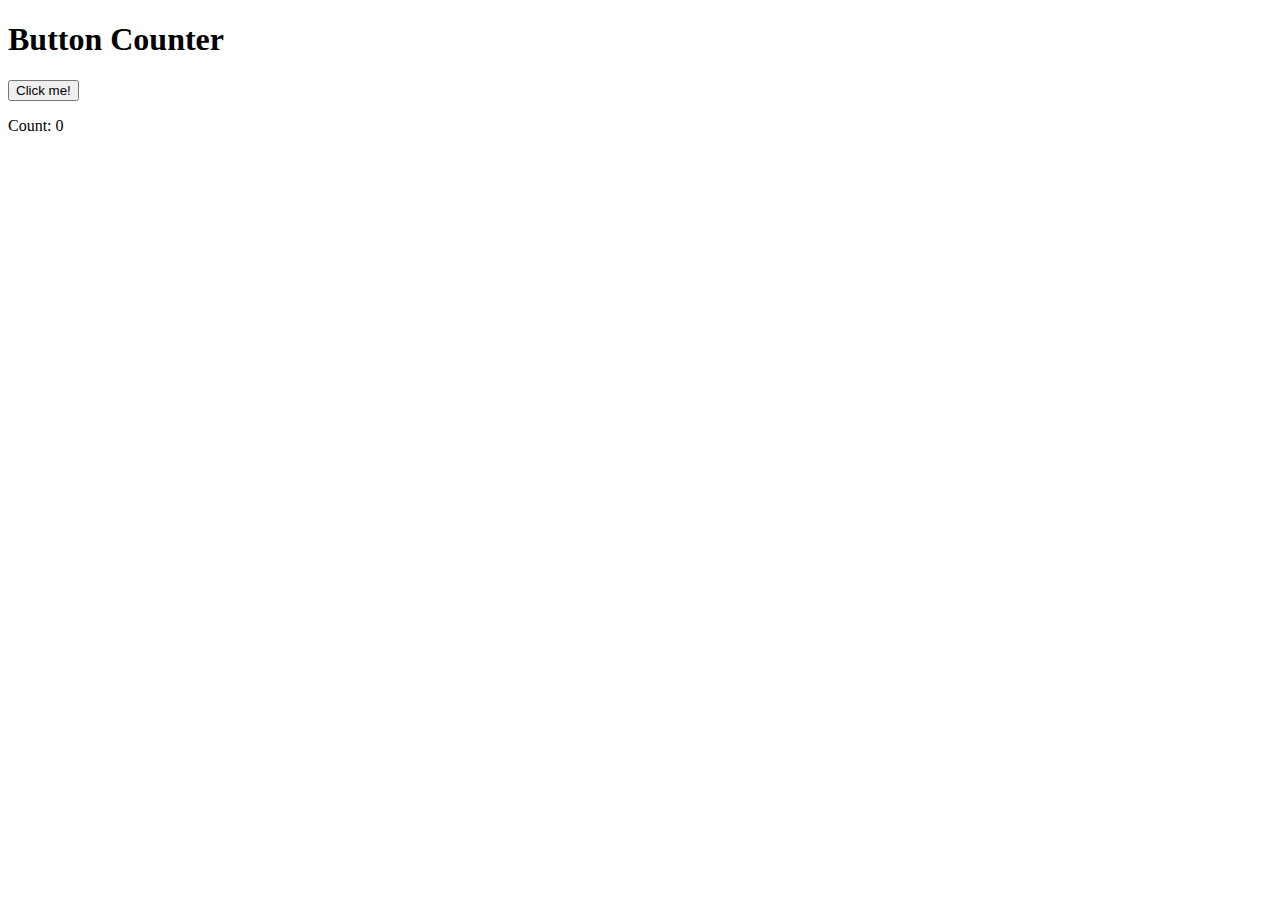
<file: test.html>
<!DOCTYPE html>
<html>
  <head>
    <title>Button Counter</title>
  </head>
  <body>
    <h1>Button Counter</h1>
    <button onclick="increment()">Click me!</button>
    <p>Count: <span id="count">0</span></p>
    
    <script>
      var count = 0;
      
      function increment() {
        count++;
        document.getElementById("count").innerHTML = count;
      }
    </script>
  </body>
</html>
</file>
